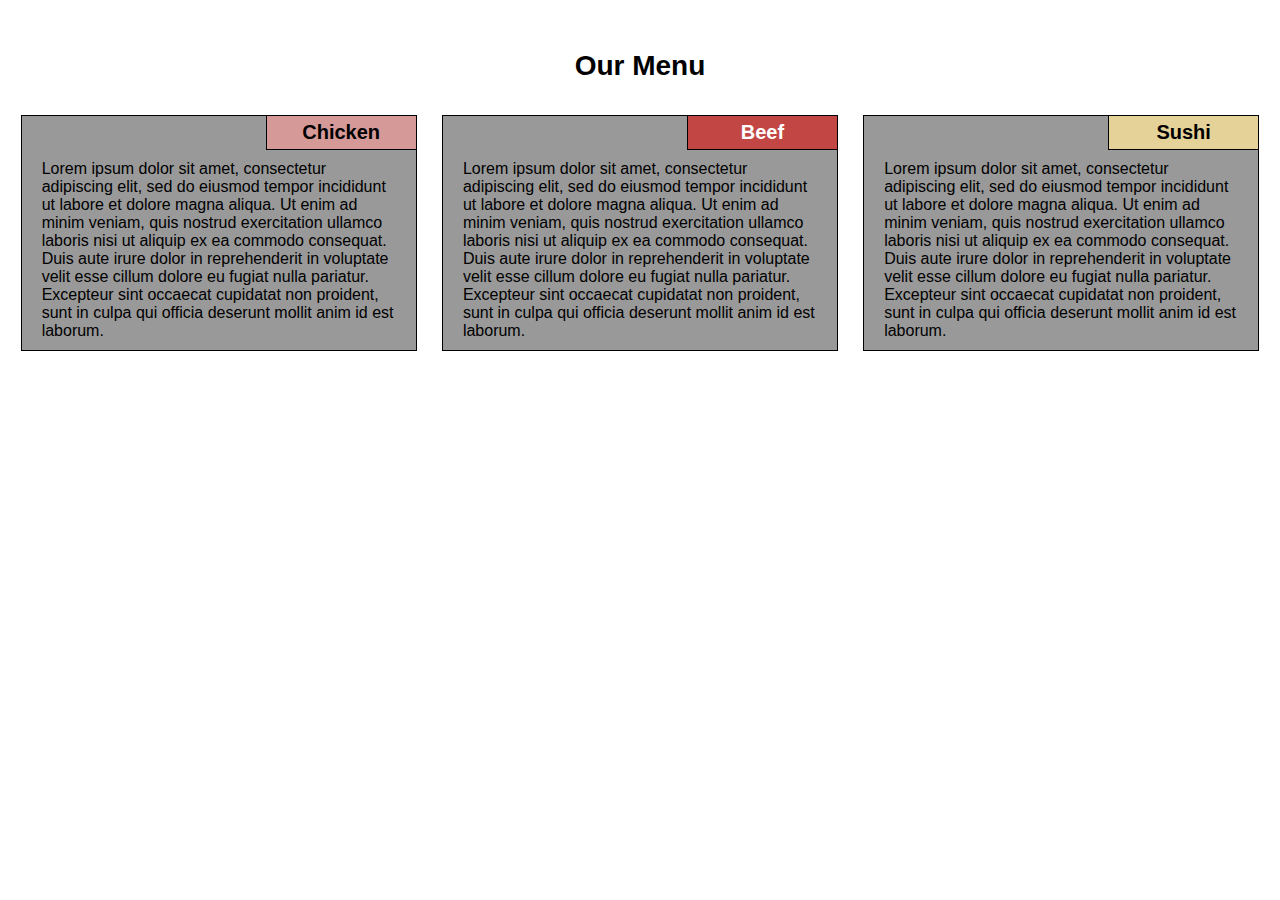
<file: module2-solution/index.html>
<!DOCTYPE html>
<html>
<head>
<meta charset="utf-8">
<meta name="viewport" content="width=device-width, initial-scale=1">
<title>Assignment Solution for Module 2</title>
<link rel="stylesheet" href="style.css">
</head>
<body>
<h1>Our Menu</h1>
<div class="row">
  <div class="col-desktop col-tablet-half col-mobile">
    <h2 id="chicken">Chicken</h2>
    <p>Lorem ipsum dolor sit amet, consectetur adipiscing elit, sed do eiusmod tempor incididunt ut labore et dolore magna aliqua. Ut enim ad minim veniam, quis nostrud exercitation ullamco laboris nisi ut aliquip ex ea commodo consequat. Duis aute irure dolor in reprehenderit in voluptate velit esse cillum dolore eu fugiat nulla pariatur. Excepteur sint occaecat cupidatat non proident, sunt in culpa qui officia deserunt mollit anim id est laborum.</p>
  </div>
  <div class="col-desktop col-tablet-half col-mobile">
    <h2 id="beef">Beef</h2>
    <p>Lorem ipsum dolor sit amet, consectetur adipiscing elit, sed do eiusmod tempor incididunt ut labore et dolore magna aliqua. Ut enim ad minim veniam, quis nostrud exercitation ullamco laboris nisi ut aliquip ex ea commodo consequat. Duis aute irure dolor in reprehenderit in voluptate velit esse cillum dolore eu fugiat nulla pariatur. Excepteur sint occaecat cupidatat non proident, sunt in culpa qui officia deserunt mollit anim id est laborum.</p>
  </div>
  <div class="col-desktop col-tablet-full col-mobile">
    <h2 id="sushi">Sushi</h2>
    <p>Lorem ipsum dolor sit amet, consectetur adipiscing elit, sed do eiusmod tempor incididunt ut labore et dolore magna aliqua. Ut enim ad minim veniam, quis nostrud exercitation ullamco laboris nisi ut aliquip ex ea commodo consequat. Duis aute irure dolor in reprehenderit in voluptate velit esse cillum dolore eu fugiat nulla pariatur. Excepteur sint occaecat cupidatat non proident, sunt in culpa qui officia deserunt mollit anim id est laborum.</p>
  </div>
</div>
</body>
</html>
</file>
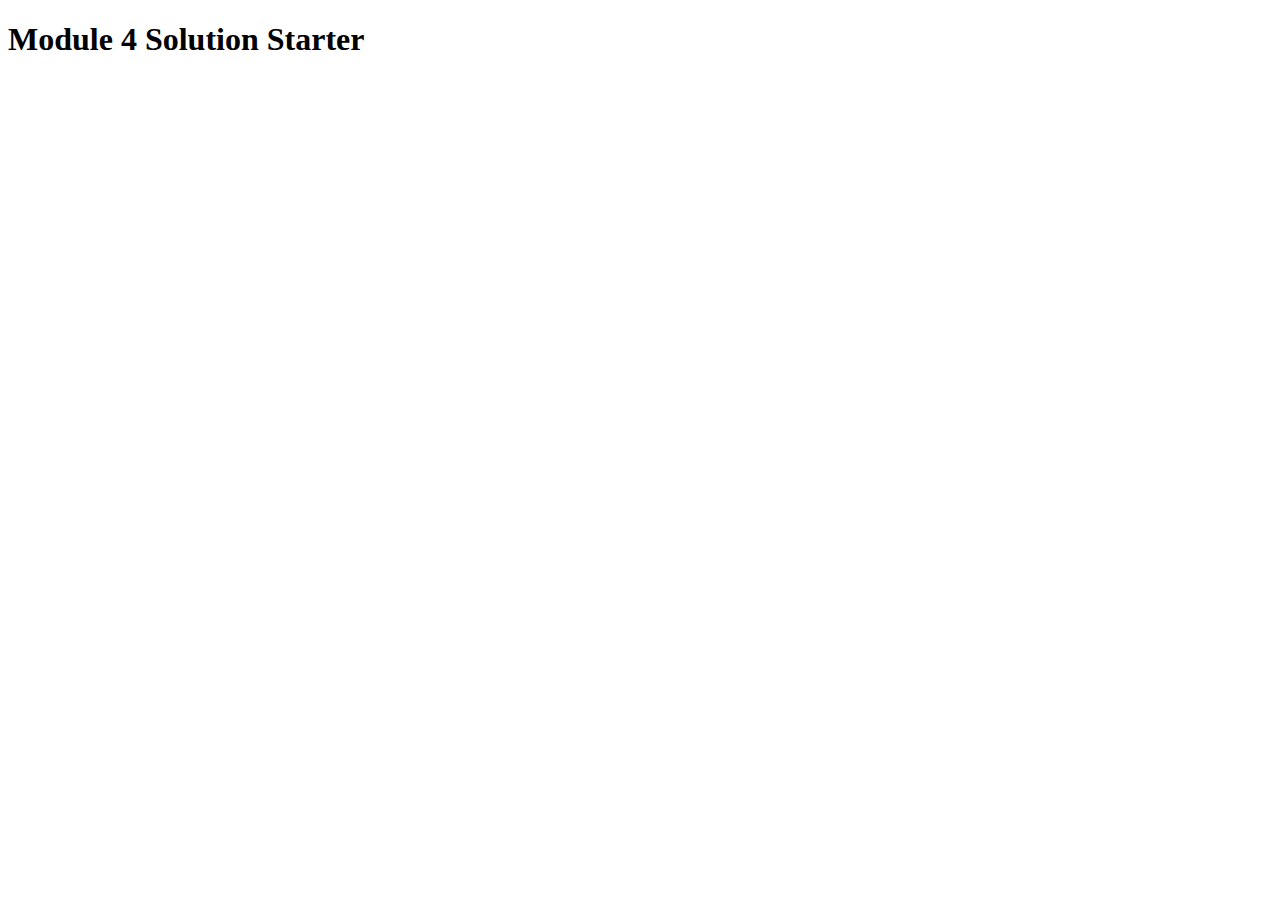
<file: module4-solution/index.html>
<!DOCTYPE html>
<html>
<head>
  <meta charset="utf-8">
  <title>Module 4 Solution Starter</title>
  <script>
    var names = []; // DO NOT REMOVE
  </script>
  <script src="SpeakHello.js"></script>
  <script src="SpeakGoodBye.js"></script>
  <script src="script.js"></script>
</head>
<body>
  <h1>Module 4 Solution Starter</h1>
</body>
</html>
</file>
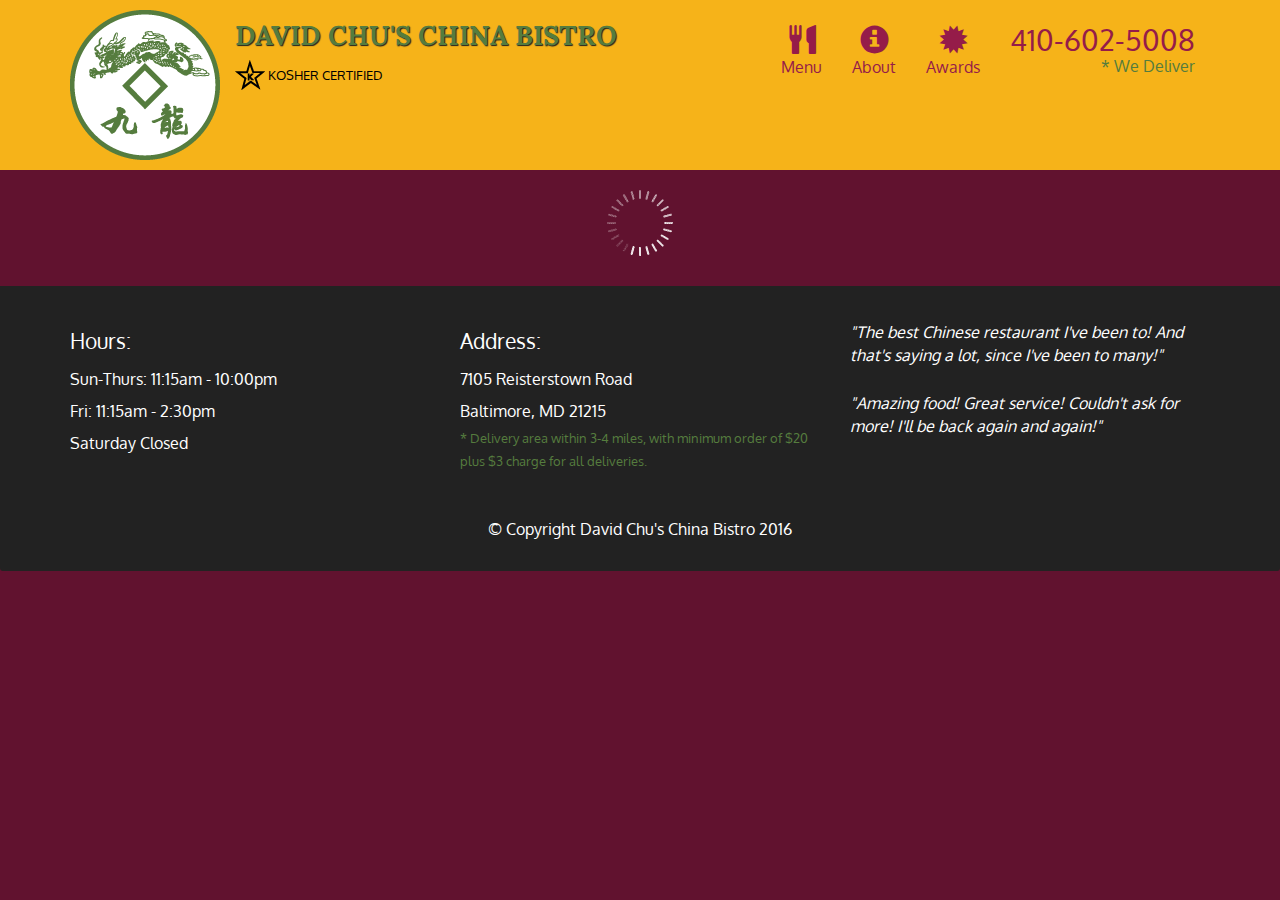
<file: module5-solution/index.html>
<!doctype html>
<html lang="en">
  <head>
    <meta charset="utf-8">
    <meta http-equiv="X-UA-Compatible" content="IE=edge">
    <meta name="viewport" content="width=device-width, initial-scale=1">
    <title>David Chu's China Bistro</title>
    <link rel="stylesheet" href="css/bootstrap.min.css">
    <link rel="stylesheet" href="css/styles.css">
    <link href='https://fonts.googleapis.com/css?family=Oxygen:400,300,700' rel='stylesheet' type='text/css'>
    <link href='https://fonts.googleapis.com/css?family=Lora' rel='stylesheet' type='text/css'>
  </head>
<body>
  <header>
    <nav id="header-nav" class="navbar navbar-default">
      <div class="container">
        <div class="navbar-header">
          <a href="index.html" class="pull-left visible-md visible-lg">
            <div id="logo-img" alt="Logo image"></div>
          </a>

          <div class="navbar-brand">
            <a href="index.html"><h1>David Chu's China Bistro</h1></a>
            <p>
              <img src="images/star-k-logo.png" alt="Kosher certification">
              <span>Kosher Certified</span>
            </p>
          </div>

          <button id="navbarToggle" type="button" class="navbar-toggle collapsed" data-toggle="collapse" data-target="#collapsable-nav" aria-expanded="false">
            <span class="sr-only">Toggle navigation</span>
            <span class="icon-bar"></span>
            <span class="icon-bar"></span>
            <span class="icon-bar"></span>
          </button>
        </div>
        
        <div id="collapsable-nav" class="collapse navbar-collapse">
           <ul id="nav-list" class="nav navbar-nav navbar-right">
            <li id="navHomeButton" class="visible-xs active">
              <a href="index.html">
                <span class="glyphicon glyphicon-home"></span> Home</a>
            </li>
            <li id="navMenuButton">
              <a href="#" onclick="$dc.loadMenuCategories();">
                <span class="glyphicon glyphicon-cutlery"></span><br class="hidden-xs"> Menu</a>
            </li>
            <li>
              <a href="#">
                <span class="glyphicon glyphicon-info-sign"></span><br class="hidden-xs"> About</a>
            </li>
            <li>
              <a href="#">
                <span class="glyphicon glyphicon-certificate"></span><br class="hidden-xs"> Awards</a>
            </li>
            <li id="phone" class="hidden-xs">
              <a href="tel:410-602-5008">
                <span>410-602-5008</span></a><div>* We Deliver</div>
            </li>
          </ul><!-- #nav-list -->
        </div><!-- .collapse .navbar-collapse -->
      </div><!-- .container -->
    </nav><!-- #header-nav -->
  </header>

  <div id="call-btn" class="visible-xs">
    <a class="btn" href="tel:410-602-5008">
    <span class="glyphicon glyphicon-earphone"></span>
    410-602-5008
    </a>
  </div>
  <div id="xs-deliver" class="text-center visible-xs">* We Deliver</div>

  <div id="main-content" class="container"></div>

  <footer class="panel-footer">
    <div class="container">
      <div class="row">
        <section id="hours" class="col-sm-4">
          <span>Hours:</span><br>
          Sun-Thurs: 11:15am - 10:00pm<br>
          Fri: 11:15am - 2:30pm<br>
          Saturday Closed
          <hr class="visible-xs">
        </section>
        <section id="address" class="col-sm-4">
          <span>Address:</span><br>
          7105 Reisterstown Road<br>
          Baltimore, MD 21215
          <p>* Delivery area within 3-4 miles, with minimum order of $20 plus $3 charge for all deliveries.</p>
          <hr class="visible-xs">
        </section>
        <section id="testimonials" class="col-sm-4">
          <p>"The best Chinese restaurant I've been to! And that's saying a lot, since I've been to many!"</p>
          <p>"Amazing food! Great service! Couldn't ask for more! I'll be back again and again!"</p>
        </section>
      </div>
      <div class="text-center">&copy; Copyright David Chu's China Bistro 2016</div>
    </div>
  </footer>

  <!-- jQuery (Bootstrap JS plugins depend on it) -->
  <script src="js/jquery-2.1.4.min.js"></script>
  <script src="js/bootstrap.min.js"></script>
  <script src="js/ajax-utils.js"></script>
  <script src="js/script.js"></script>
</body>
</html>
</file>
<file: module2-solution/style.css>
/********** Base styles **********/
* {
  box-sizing: border-box;
  font-family: sans-serif;
}

h1 {
  margin: 50px 0px 20px 0px;
  text-align: center;
  font-size: 175%;
}

/* Format title regions for each section. */
h2 {
  float: right;
  width: 150px;
  margin: 0px;
  font-size: 125%;
  border-left: 1px solid black;
  border-bottom: 1px solid black;
  text-align: center;
  padding: 5px;
}

/* Add background/font color to each section title region. */
#chicken {
  background-color: #D59998;
}
#beef {
  background-color: #C24643;
  color: white;
}
#sushi {
  background-color: #E5D298;
}

/* Format text region for each section */
p {
  width: 100%;
  padding: 10px 20px 10px 20px;
  margin: 0px;
  color: black;
  clear: right;
}

/* Simple Responsive Framework. */
.row {
  width: 100%;
}

/* General section format. */
div.row > div {
    float: left;
    background-color: #999999;
    border: 1px solid black;
    margin: 1%;
}

/********** Desktop version **********/
@media (min-width: 992px) {
  .col-desktop {
    width: 31.33%;
  }
}

/********** Tablet version **********/
@media (min-width: 768px) and (max-width: 991px) {
  .col-tablet-half {
    width: 48%;
  }
  .col-table-full {
    width: 98%;
  }
}

/********** Mobile version **********/
@media (max-width: 767px) {
  .col-mobile {
    width: 98%;
  }
}
</file>
<file: module5-solution/css/styles.css>
body {
  font-size: 16px;
  color: #fff;
  background-color: #61122f;
  font-family: 'Oxygen', sans-serif;
}

/** HEADER **/
#header-nav {
  background-color: #f6b319;
  border-radius: 0;
  border: 0;
}

#logo-img {
  background: url('../images/restaurant-logo_large.png') no-repeat;
  width: 150px;
  height: 150px;
  margin: 10px 15px 10px 0;
}

.navbar-brand {
  padding-top: 25px;
}
.navbar-brand h1 { /* Restaurant name */
  font-family: 'Lora', serif;
  color: #557c3e;
  font-size: 1.5em;
  text-transform: uppercase;
  font-weight: bold;
  text-shadow: 1px 1px 1px #222;
  margin-top: 0;
  margin-bottom: 0;
  line-height: .75;
}
.navbar-brand a:hover, .navbar-brand a:focus {
  text-decoration: none;
}
.navbar-brand p { /* Kosher cert */
  color: #000;
  text-transform: uppercase;
  font-size: .7em;
  margin-top: 15px;
}
.navbar-brand p span { /* Star-K */
  vertical-align: middle;
}

#nav-list {
  margin-top: 10px;
}
#nav-list a {
  color: #951C49;
  text-align: center;
}
#nav-list a:hover {
  background: #E7E7E7;
}
#nav-list a span {
  font-size: 1.8em;
}

#phone {
  margin-top: 5px;
}
#phone a { /* Phone number */
  text-align: right;
  padding-bottom: 0;
}
#phone div { /* We Deliver */
  color: #557c3e;
  text-align: right;
  padding-right: 15px;
}

.navbar-header button.navbar-toggle, .navbar-header .icon-bar {
  border: 1px solid #61122f;
}
.navbar-header button.navbar-toggle {
  clear: both;
  margin-top: -30px;
}
/* END HEADER */

/* FOOTER */
.panel-footer {
  margin-top: 30px;
  padding-top: 35px;
  padding-bottom: 30px;
  background-color: #222;
  border-top: 0;
}
.panel-footer div.row {
  margin-bottom: 35px;
}
#hours, #address {
  line-height: 2;
}
#hours > span, #address > span {
  font-size: 1.3em;
}
#address p {
  color: #557c3e;
  font-size: .8em;
  line-height: 1.8;
}
#testimonials {
  font-style: italic;
}
#testimonials p:nth-child(2) {
  margin-top: 25px;
}
/* END FOOTER */



/* HOME PAGE */
.container .jumbotron {
  box-shadow: 0 0 50px #3F0C1F;
  border: 2px solid #3F0C1F;
}

#menu-tile, #specials-tile, #map-tile {
  height: 250px;
  width: 100%;
  margin-bottom: 15px;
  position: relative;
  border: 2px solid #3F0C1F;
  overflow: hidden;
}
#menu-tile:hover, #specials-tile:hover, #map-tile:hover {
  box-shadow: 0 1px 5px 1px #cccccc;
}
#menu-tile {
  background: url('../images/menu-tile.jpg') no-repeat;
  background-position: center;
}
#specials-tile {
  background: url('../images/specials-tile.jpg') no-repeat;
  background-position: center;
}
#menu-tile span, #specials-tile span, #map-tile span {
  position: absolute;
  bottom: 0;
  right: 0;
  width: 100%;
  text-align: center;
  font-size: 1.6em;
  text-transform: uppercase;
  background-color: #000;
  color: #fff;
  opacity: .8;
}
/* END HOME PAGE */

/* MENU CATEGORIES PAGE */
.category-tile { 
  position: relative;
  border: 2px solid #3F0C1F;
  overflow: hidden;
  width: 200px;
  height: 200px;
  margin: 0 auto 15px;
}
.category-tile span {
  position: absolute;
  bottom: 0;
  right: 0;
  width: 100%;
  text-align: center;
  font-size: 1.2em;
  text-transform: uppercase;
  background-color: #000;
  color: #fff;
  opacity: .8;
}
.category-tile:hover {
  box-shadow: 0 1px 5px 1px #cccccc;
}

#menu-categories-title + div {
  margin-bottom: 50px;
}
/* END MENU CATEGORIES PAGE */

/* SINGLE CATEGORY PAGE */
.menu-item-tile {
  margin-bottom: 25px;
}
.menu-item-tile hr {
  width: 80%;
}
.menu-item-tile .menu-item-price {
  font-size: 1.1em;
  text-align: right;
  margin-top: -15px;
  margin-right: -15px;
}
.menu-item-tile .menu-item-price span {
  font-size: .6em;
}
.menu-item-photo {
  position: relative;
  border: 2px solid #3F0C1F; 
  overflow: hidden;
  padding: 0;
  margin-right: -15px;
  margin-left: auto;
  margin-bottom: 20px;
  max-width: 250px;
}
.menu-item-photo div {
  position: absolute;
  bottom: 0;
  right: 0;
  width: 80px;
  background-color: #557c3e;
  text-align: center;
}
.menu-item-description {
  padding-right: 30px;
}
h3.menu-item-title {
  margin: 0 0 10px;
}
.menu-item-details {
  font-size: .9em;
  font-style: italic;
}
/* END SINGLE CATEGORY PAGE */


/********** Large devices only **********/
@media (min-width: 1200px) {
  .container .jumbotron {
    background: url('../images/jumbotron_1200.jpg') no-repeat;
    height: 675px;
  }
}

/********** Medium devices only **********/
@media (min-width: 992px) and (max-width: 1199px) {
  /* Header */
  #logo-img {
    background: url('../images/restaurant-logo_medium.png') no-repeat;
    width: 100px;
    height: 100px;
    margin: 5px 5px 5px 0;
  }
  /* End Header */

  /* Home Page */
  .container .jumbotron {
    background: url('../images/jumbotron_992.jpg') no-repeat;
    height: 558px;
  }
  /* End Home Page */
}

/********** Small devices only **********/
@media (min-width: 768px) and (max-width: 991px) {
  /* Home Page */
  .container .jumbotron {
    background: url('../images/jumbotron_768.jpg') no-repeat;
    height: 432px;
  }
  /* End Home Page */
}

/********** Extra small devices only **********/
@media (max-width: 767px) {
  /* Header */
  .navbar-brand {
    padding-top: 10px;
    height: 80px;
  }
  .navbar-brand h1 { /* Restaurant name */
    padding-top: 10px;
    font-size: 5vw; /* 1vw = 1% of viewport width */
  }
  .navbar-brand p { /* Kosher cert */
    font-size: .6em;
    margin-top: 12px;
  }
  .navbar-brand p img { /* Star-K */
    height: 20px;
  }

  #collapsable-nav a { /* Collapsed nav menu text */
    font-size: 1.2em;
  }
  #collapsable-nav a span { /* Collapsed nav menu glyph */
    font-size: 1em;
    margin-right: 5px;
  }

  #call-btn > a {
    font-size: 1.5em;
    display: block;
    margin: 0 20px;
    padding: 10px;
    border: 2px solid #fff;
    background-color: #f6b319;
    color: #951c49;
  }
  #xs-deliver {
    margin-top: 5px;
    font-size: .7em;
    letter-spacing: .1em;
    text-transform: uppercase;
  }
  /* End Header */

  /* Footer */
  .panel-footer section {
    margin-bottom: 30px;
    text-align: center;
  }
  .panel-footer section:nth-child(3) {
    margin-bottom: 0; /* margin already exists on the whole row */
  }
  .panel-footer section hr {
    width: 50%;
  }
  /* End Footer */

  /* Home Page */
  .container .jumbotron {
    margin-top: 30px;
    padding: 0;
  }
  #menu-tile, #specials-tile {
    width: 360px;
    margin: 0 auto 15px;
  }

  .menu-item-photo {
    margin-right: auto;
  }
  .menu-item-tile .menu-item-price {
    text-align: center;
  }
  .menu-item-description {
    text-align: center;;
  }
}


/********** Super extra small devices Only :-) (e.g., iPhone 4) **********/
@media (max-width: 479px) {
  /* Header */
  .navbar-brand h1 { /* Restaurant name */
    padding-top: 5px;
    font-size: 6vw;
  }
  /* End Header */
  
  /* Home page */
  #menu-tile, #specials-tile {
    width: 280px;
    margin: 0 auto 15px;
  }

  .col-xxs-12 {
    position: relative;
    min-height: 1px;
    padding-right: 15px;
    padding-left: 15px;
    float: left;
    width: 100%;
  }
}
</file>
